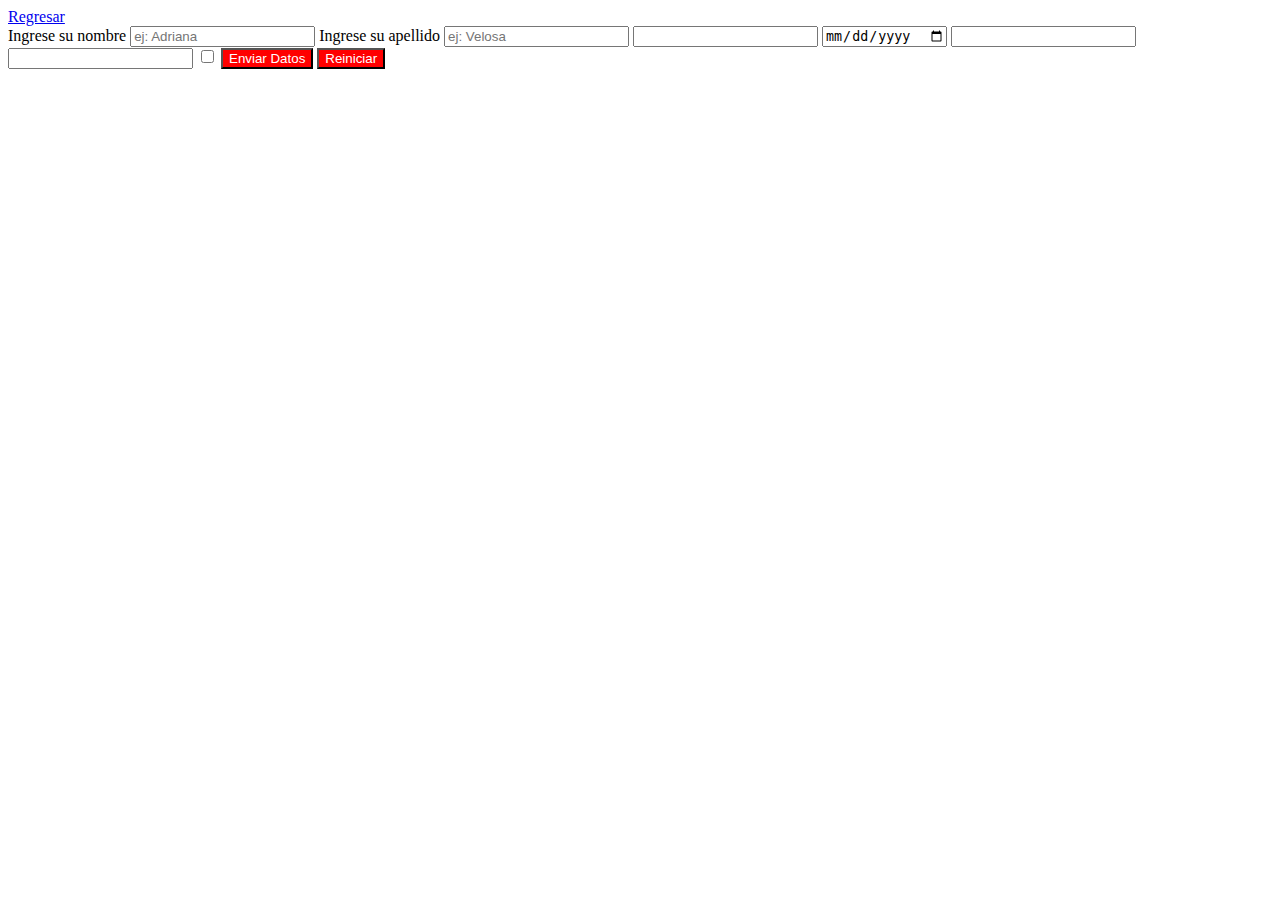
<file: formulario.html>
<!DOCTYPE html>
<html lang="en">
<head>
    <meta charset="UTF-8">
    <meta http-equiv="X-UA-Compatible" content="IE=edge">
    <meta name="viewport" content="width=device-width, initial-scale=1.0">
    <title>Formulario</title>
    <style>
        button {
            background-color: red;
            color: white;
        }
    </style>
</head>
<body>
    <a href="./index.html">Regresar</a>
    <form>
        <label for="nombre">
            Ingrese su nombre
            <input name="nombre" placeholder="ej: Adriana"/>
        </label>
        <label for="apellido">
            Ingrese su apellido
            <input name="apellido" placeholder="ej: Velosa"/>
        </label>
        <input type="number" />
        <input type="date" />
        <input type="email" />
        <input type="password" />
        <input type="checkbox" />
        <button type="sudmit">Enviar Datos</button>
        <button type="reset">Reiniciar</button>
    </form>   
</body>
</html>
</file>
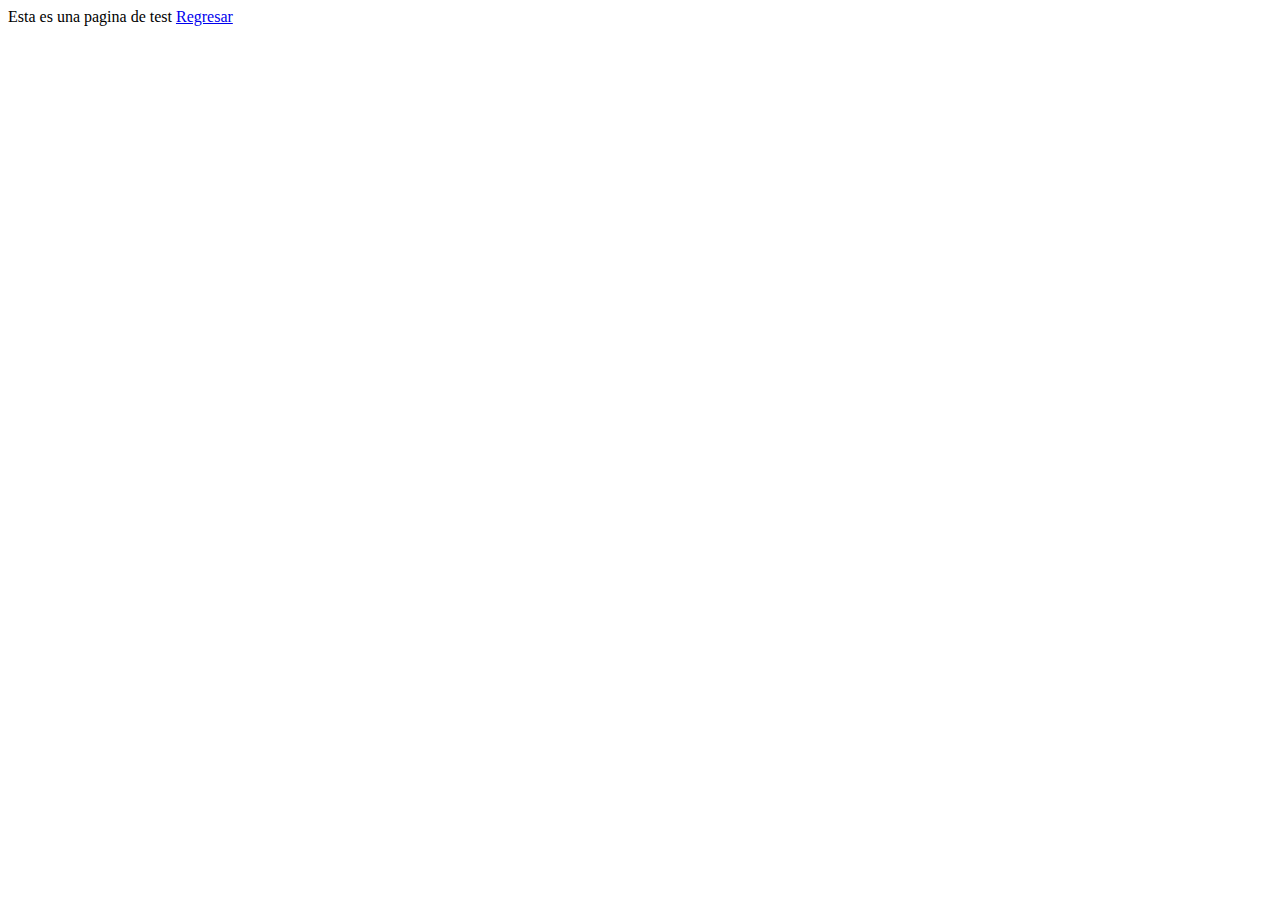
<file: paginatest.html>
<!DOCTYPE html>
<html lang="en">
<head>
    <meta charset="UTF-8">
    <meta http-equiv="X-UA-Compatible" content="IE=edge">
    <meta name="viewport" content="width=device-width, initial-scale=1.0">
    <title>Document</title>
</head>
<body>
    Esta es una pagina de test
    <a href="./index.html">Regresar </a>
</body>
</html>
</file>
